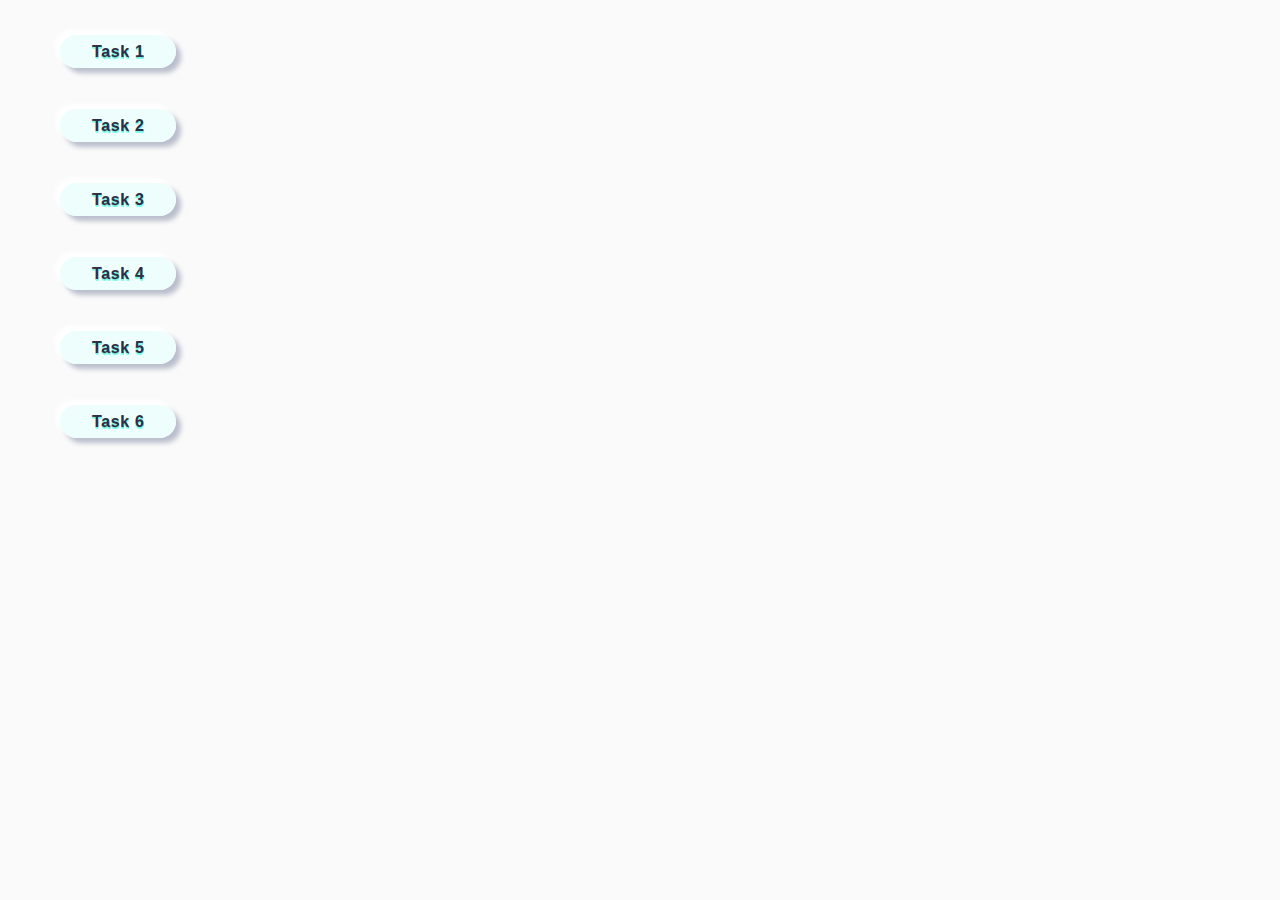
<file: index.html>
<!DOCTYPE html>
<html lang="ru">
  <head>
    <meta charset="UTF-8" />
    <meta http-equiv="X-UA-Compatible" content="IE=edge" />
    <meta name="viewport" content="width=device-width, initial-scale=1.0" />
    <title>Homework 7</title>
    <link
      rel="stylesheet"
      href="https://cdn.jsdelivr.net/npm/modern-normalize@2.0.0/modern-normalize.min.css"
    />
    <link rel="preconnect" href="https://fonts.googleapis.com" />
    <link rel="preconnect" href="https://fonts.gstatic.com" crossorigin />
    <link
      href="https://fonts.googleapis.com/css2?family=Montserrat:wght@400;500;600&display=swap"
      rel="stylesheet"
    />
    <link rel="stylesheet" href="css/common.css" />
  </head>
  <body>
    <ul>
      <li class="main-list">
        <a class="main-link" href="task-1.html">Task 1</a>
      </li>
      <li class="main-list">
        <a class="main-link" href="task-2.html">Task 2</a>
      </li>
      <li class="main-list">
        <a class="main-link" href="task-3.html">Task 3</a>
      </li>
      <li class="main-list">
        <a class="main-link" href="task-4.html">Task 4</a>
      </li>
      <li class="main-list">
        <a class="main-link" href="task-5.html">Task 5</a>
      </li>
      <li class="main-list">
        <a class="main-link" href="task-6.html">Task 6</a>
      </li>
    </ul>
  </body>
</html>
</file>
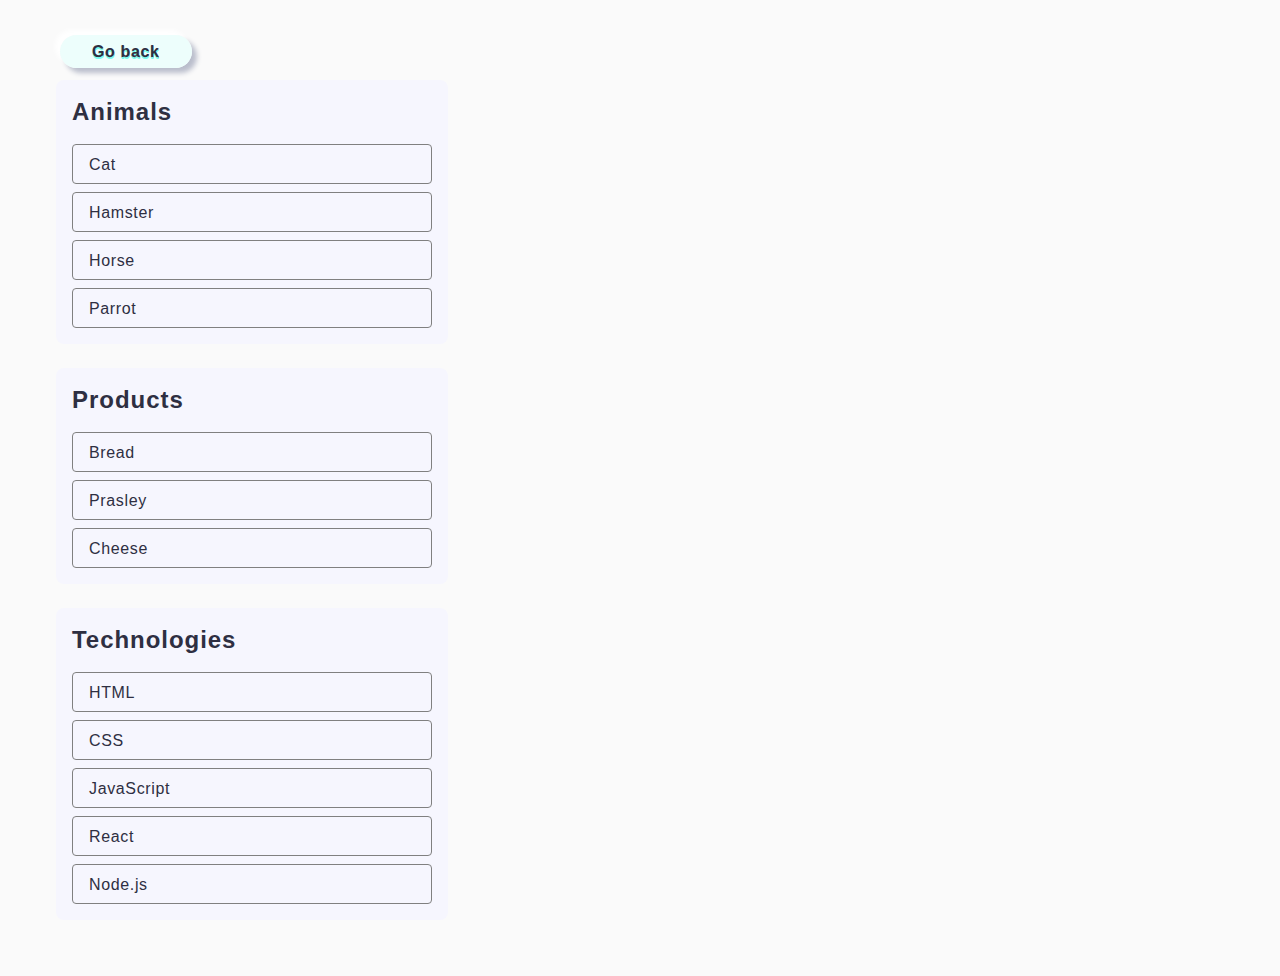
<file: task-1.html>
<!DOCTYPE html>
<html lang="en">
  <head>
    <meta charset="UTF-8" />
    <meta http-equiv="X-UA-Compatible" content="IE=edge" />
    <meta name="viewport" content="width=device-width, initial-scale=1.0" />
    <title>Task 1</title>
    <link rel="stylesheet" href="css/common.css" />
  </head>
  <body>
    <p><a class="main-link" href="index.html">Go back</a></p>

    <ul id="categories">
      <li class="item">
        <h2>Animals</h2>

        <ul>
          <li class="element">Cat</li>
          <li class="element">Hamster</li>
          <li class="element">Horse</li>
          <li class="element">Parrot</li>
        </ul>
      </li>
      <li class="item">
        <h2>Products</h2>

        <ul>
          <li class="element">Bread</li>
          <li class="element">Prasley</li>
          <li class="element">Cheese</li>
        </ul>
      </li>
      <li class="item">
        <h2>Technologies</h2>

        <ul>
          <li class="element">HTML</li>
          <li class="element">CSS</li>
          <li class="element">JavaScript</li>
          <li class="element">React</li>
          <li class="element">Node.js</li>
        </ul>
      </li>
    </ul>

    <script src="js/task-1.js" type="module"></script>
  </body>
</html>
</file>
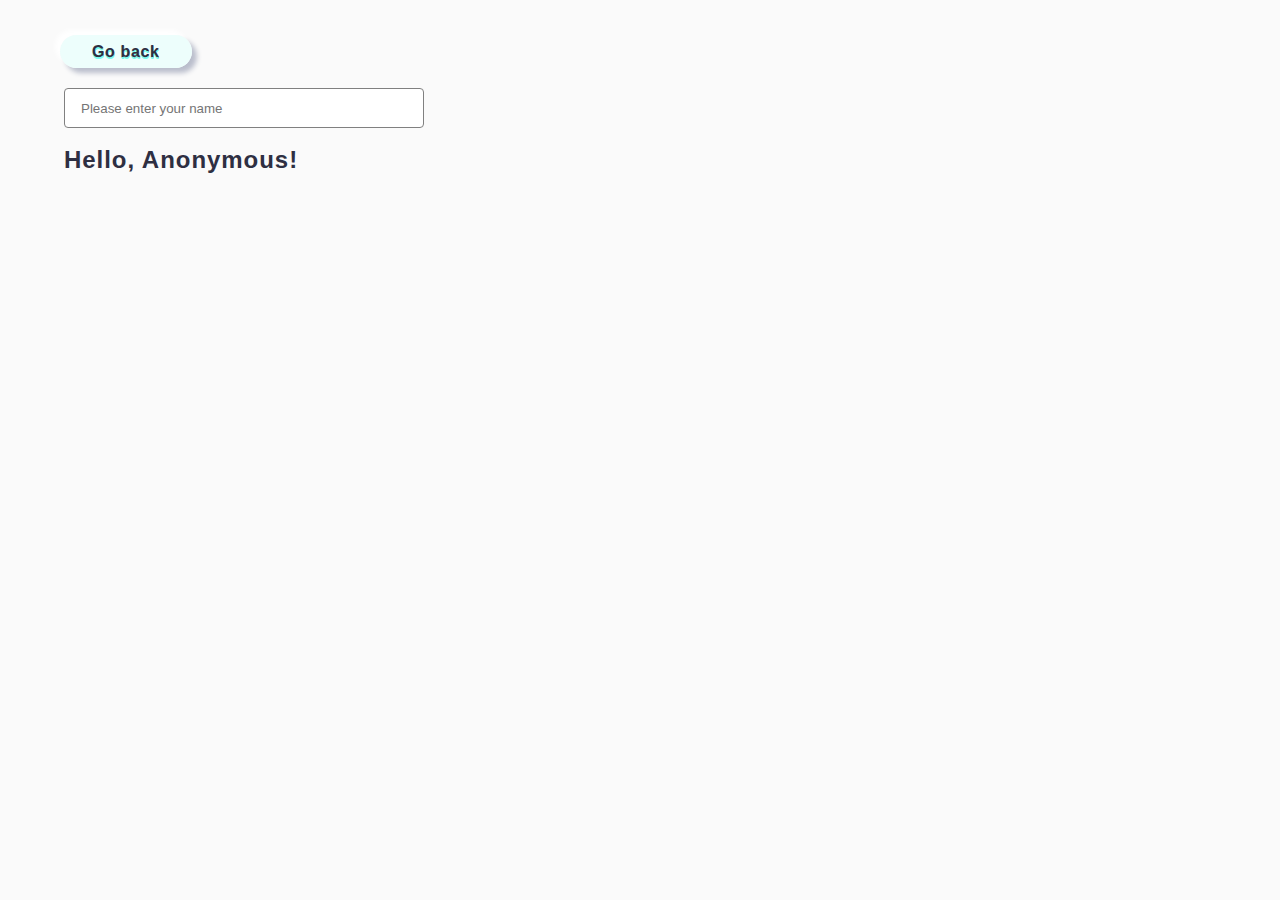
<file: task-3.html>
<!DOCTYPE html>
<html lang="ru">
  <head>
    <meta charset="UTF-8" />
    <meta http-equiv="X-UA-Compatible" content="IE=edge" />
    <meta name="viewport" content="width=device-width, initial-scale=1.0" />
    <title>Task 3</title>
    <link rel="stylesheet" href="css/common.css" />
  </head>
  <body>
    <p><a class="main-link" href="index.html">Go back</a></p>

    <input type="text" id="name-input" placeholder="Please enter your name" />
    <h1>Hello, <span id="name-output">Anonymous</span>!</h1>

    <script src="js/task-3.js" type="module"></script>
  </body>
</html>
</file>
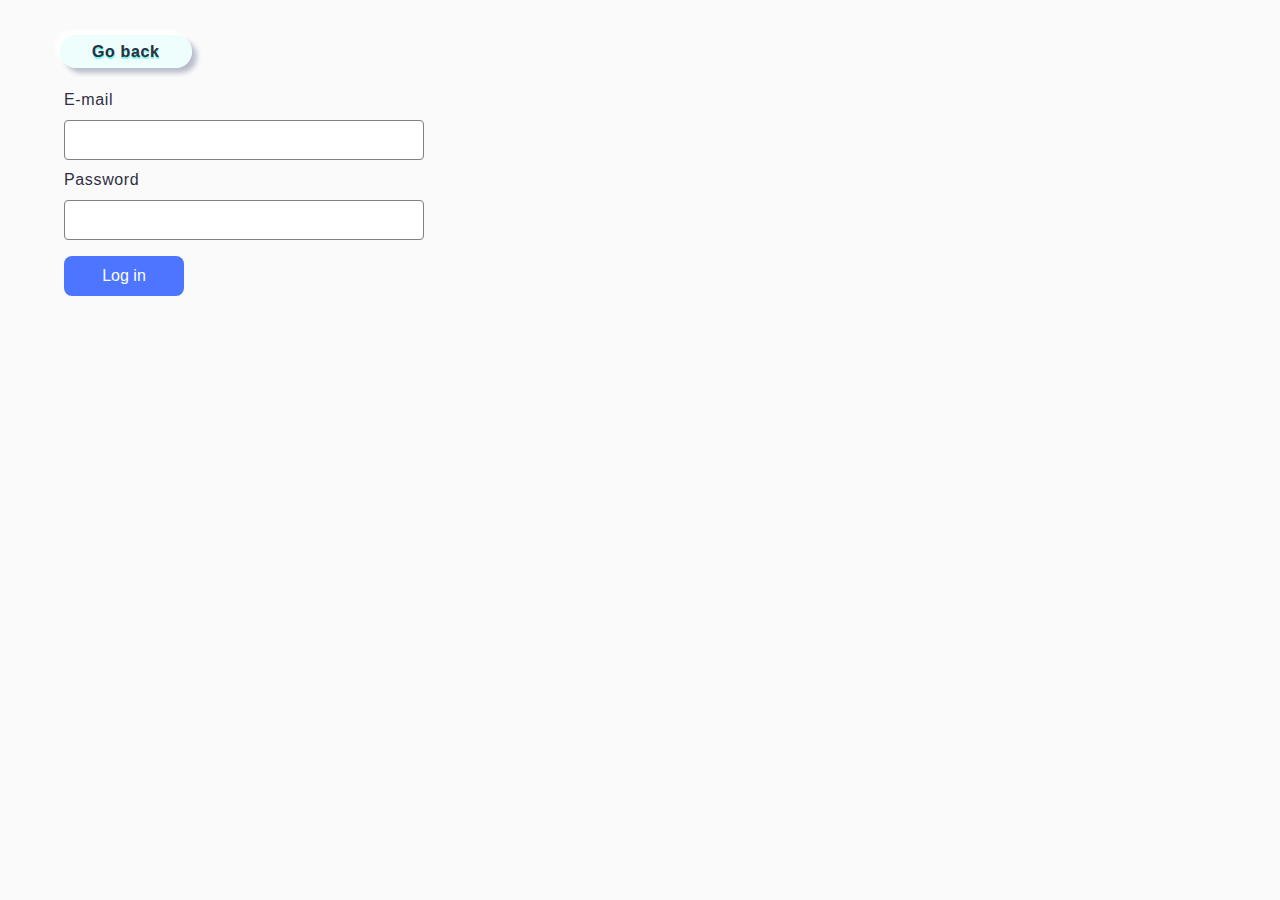
<file: task-4.html>
<!DOCTYPE html>
<html lang="ru">
  <head>
    <meta charset="UTF-8" />
    <meta http-equiv="X-UA-Compatible" content="IE=edge" />
    <meta name="viewport" content="width=device-width, initial-scale=1.0" />
    <title>Task 4</title>
    <link rel="stylesheet" href="css/common.css" />
  </head>
  <body>
    <p><a class="main-link" href="index.html">Go back</a></p>

    <form class="login-form">
      <label>
        E-mail
        <input type="email" name="email" />
      </label>
      <label>
        Password
        <input type="password" name="password" />
      </label>
      <button type="submit">Log in</button>
    </form>

    <script src="js/task-4.js" type="module"></script>
  </body>
</html>
</file>
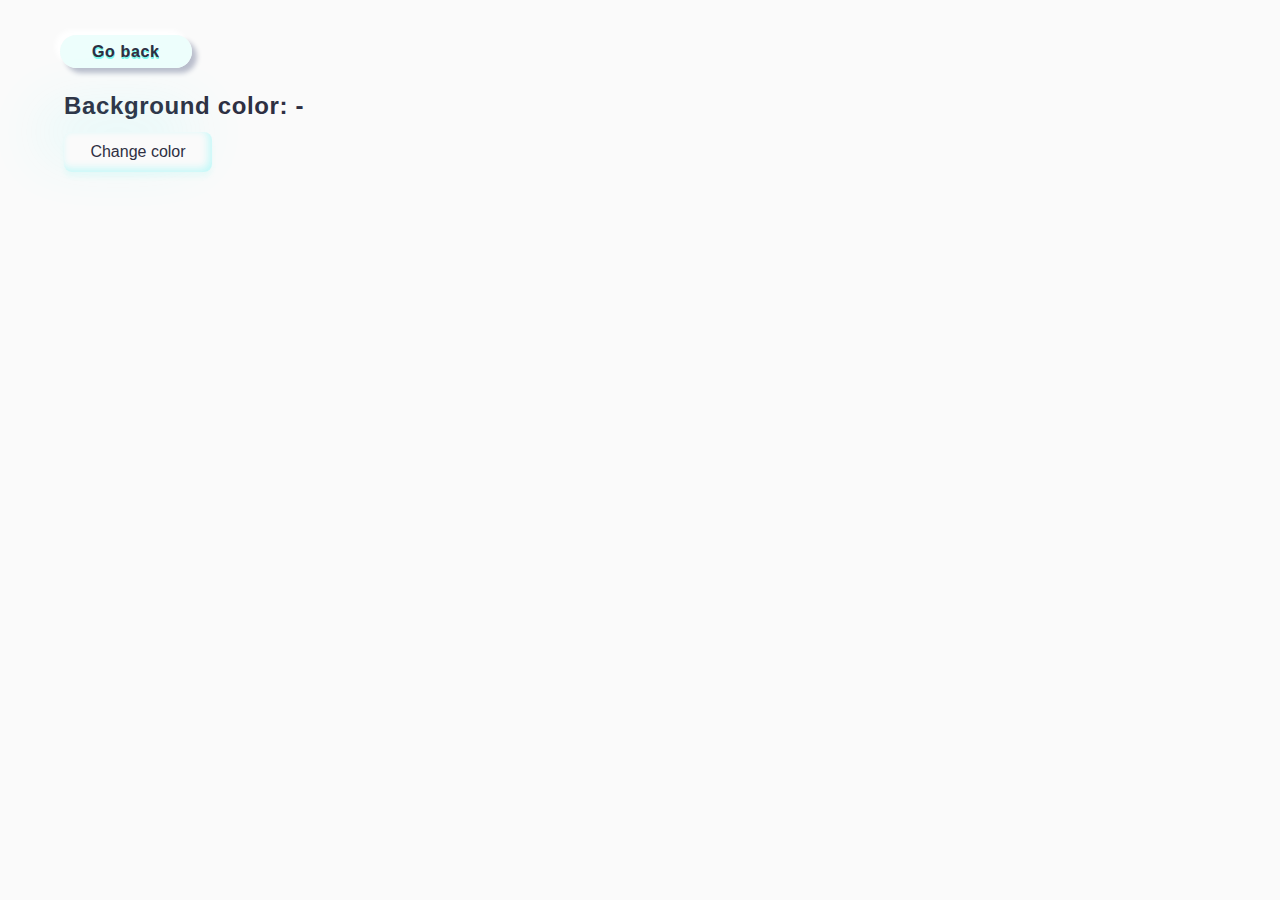
<file: task-5.html>
<!DOCTYPE html>
<html lang="ru">
  <head>
    <meta charset="UTF-8" />
    <meta http-equiv="X-UA-Compatible" content="IE=edge" />
    <meta name="viewport" content="width=device-width, initial-scale=1.0" />
    <title>Task 5</title>
    <link rel="stylesheet" href="css/common.css" />
  </head>
  <body>
    <p><a class="main-link" href="index.html">Go back</a></p>

    <div class="widget">
      <p>Background color: <span class="color">-</span></p>
      <button type="button" class="change-color">Change color</button>
    </div>

    <script src="js/task-5.js" type="module"></script>
  </body>
</html>
</file>
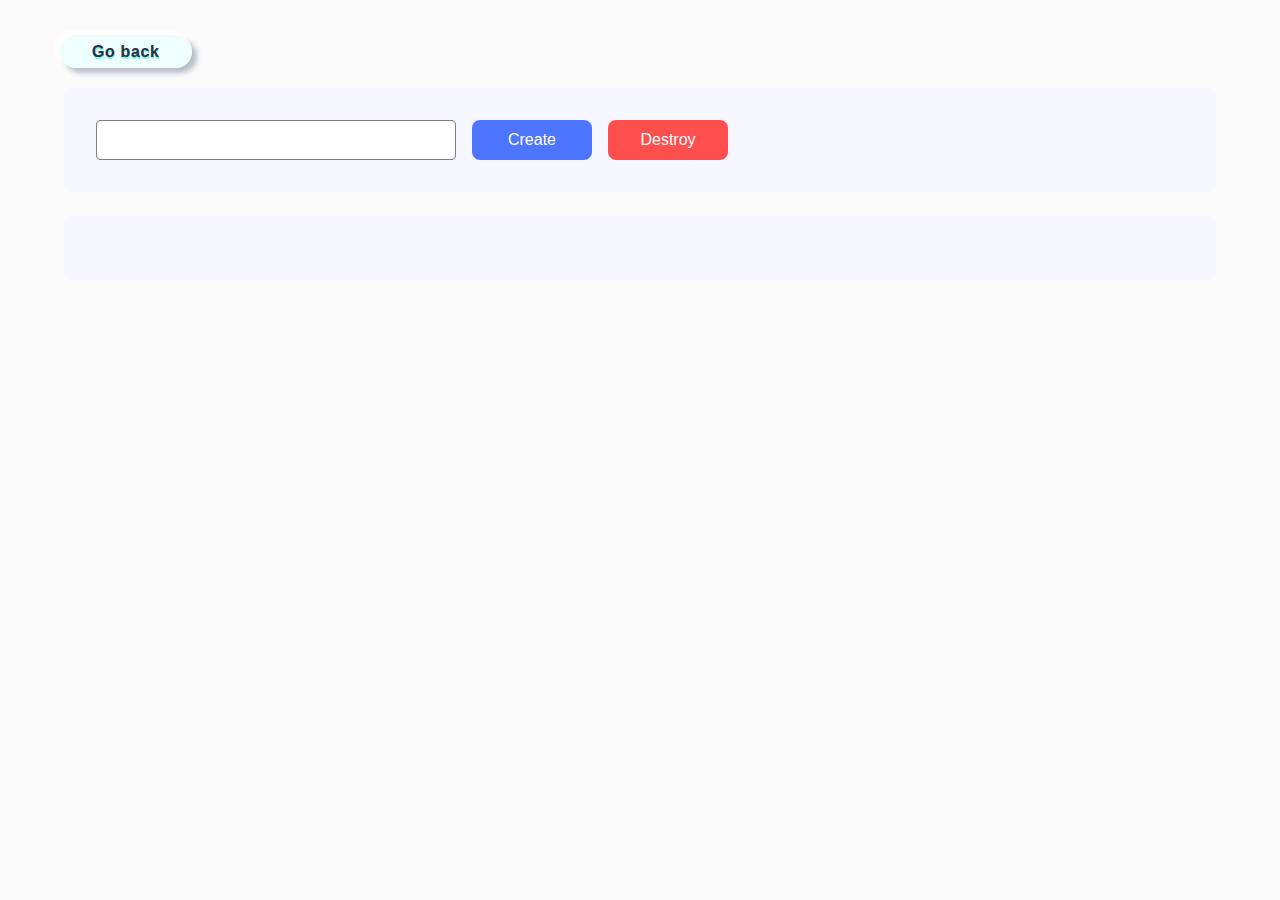
<file: task-6.html>
<!DOCTYPE html>
<html lang="ru">
  <head>
    <meta charset="UTF-8" />
    <meta http-equiv="X-UA-Compatible" content="IE=edge" />
    <meta name="viewport" content="width=device-width, initial-scale=1.0" />
    <title>Task 6</title>
    <link rel="stylesheet" href="css/common.css" />
  </head>
  <body>
    <p><a class="main-link" href="index.html">Go back</a></p>

    <div id="controls">
      <input type="number" min="1" max="100" step="1" />
      <button type="button" data-create>Create</button>
      <button type="button" data-destroy>Destroy</button>
    </div>

    <div id="boxes"></div>

    <script src="js/task-6.js" type="module"></script>
  </body>
</html>
</file>
<file: css/common.css>
* {
  box-sizing: border-box;
}

body {
  margin: 16px;
  font-family: -apple-system, BlinkMacSystemFont, 'Segoe UI', Roboto, Oxygen,
    Ubuntu, Cantarell, 'Open Sans', 'Helvetica Neue', sans-serif;
  -webkit-font-smoothing: antialiased;
  -moz-osx-font-smoothing: grayscale;
  background-color: #fafafa;
  padding: 24px;
  line-height: 1.5;
  letter-spacing: 0.64px;
  font-family: 'Roboto', sans-serif;
  font-weight: 400;
  font-size: 16px;
  color: #2E2F42;
}
/** 
  |============================ 
  | Reset
  |============================ 
*/

*,
*::before,
*::after {
  box-sizing: border-box;
}

h1,
h2,
h3,
h4,
h5,
h6,
p {
  margin-top: 0;
  margin-bottom: 0;
}

h1,
h2 {
  font-size: 24px;
  font-weight: 600;
  line-height: 1.33;
  letter-spacing: 0.96px;
}

ul{
  margin-top: 0;
  margin-bottom: 0;
  padding-left: 0;
}

a {
  text-decoration: none;
  color: currentColor;
}

li {
  list-style: none;
}

/**
  |============================
  | Main "Index"
  |============================
*/

.main-list {
  margin-bottom: 50px;
}

.main-link {
  margin: 20px;
  padding: 8px 32px;
  border-radius: 20px;
  
  font-size: 16px;
  font-weight: 600;
  text-align: center;
  text-shadow: 0 2px rgb(122, 252, 239), 0 1px #777;
  background-color: rgb(237, 254, 252);
  
  box-shadow: -5px -5px 5px #fff, 5px 5px 5px #babecc;
  transition: all 0.2s ease-in-out;
  cursor: pointer;
}

.main-link:hover {
  box-shadow: -2px -2px 15px #fff, 2px 2px 15px #babecc;
}

.main-link:active {
  box-shadow: outset 1px 1px 15px #babecc, outset -1px -1px 15px #fff;
}

/**
  |============================
  | Task 1
  |============================
*/

#categories {
  display: inline-flex;
  padding: 16px;
  flex-direction: column;
  align-items: flex-start;
  gap: 24px;
}

.item {
  display: flex;
  padding: 16px;
  flex-direction: column;
  align-items: flex-start;
  background-color: #F6F6FE;
  width: 392px;
  height: 100%;
  border-radius: 8px;
  border: none;
  gap: 16px;
  margin-bottom: 0;
}

.element {
  padding-left: 16px;
  padding-top: 8px;
  padding-bottom: 8px;
  list-style: none;
  width: 360px;
  height: 40px;

  border-radius: 4px;
  border: 1px solid #808080;
}

.element:not(:last-child) {
  margin-bottom: 8px;
}

/**
  |============================
  | Task 2
  |============================
*/

.gallery {
  display: flex;
  gap: 48px 24px;
  flex-wrap: wrap;
  padding: 76px 132px; 
  justify-content: center;
  align-items: center;
  
}

.gallery>li {
  transform: scale(1);
  box-shadow: 0px 5px 5px rgba(108, 242, 240, 0.1), -20px -20px 60px rgba(64, 245, 245, 0.14); 
  transition: all 250ms ease-in;
  border-radius: 4px; 
}

.gallery>li:hover {
  z-index: 2;
  box-shadow: 20px 20px 60px #d9d9d9, -20px -20px 60px #c4f2f4;
  transition: all 250ms ease-in;
  transform: scale(1.3);
}

img {
    display: block;
    object-fit: cover;
    object-position: center;
}

/**
  |============================
  | Task 3
  |============================
*/

input#name-input {
  margin: 24px;
  margin-bottom: 0;
}

h1 {
  margin: 24px;
  margin-top: 16px;
}

/**
  |============================
  | Task 4
  |============================
*/

.login-form {
  margin: 24px;
  display: flex;
  flex-direction: column;
  align-items: flex-start;
  gap: 8px;
}

label {
  display: flex;
  flex-direction: column;
  align-items: flex-start;
  gap: 8px;

  font-size: 16px;
  font-style: normal;
  font-weight: 400;
  line-height: 1.5;
  letter-spacing: 0.64px;
}

input {
  width: 360px;
  height: 40px;
  padding: 8px 140px 8px 16px;
  border: 1px solid #808080;
  border-radius: 4px;
}

button {
  font-family: inherit;
  cursor: pointer;
  margin-top: 8px;
  padding: 8px 16px;
  border-radius: 8px;
  background-color: #4E75FF;
  border: none;

  width: 120px;
  height: 40px;

  color: #FFF;
  font-weight: 500;
  font-size: 16px;
}

/**
  |============================
  | Task 5
  |============================
*/

.widget {
  margin: 24px;
  font-size: 24px;
  font-weight: 600;
  display: flex;
  flex-direction: column;
  align-items: flex-start;
  gap: 8px;
}

.change-color {
  background-color: transparent;
  color:inherit;
  width: 148px;
  box-shadow: 0px 5px 5px rgba(108, 242, 240, 0.1), -20px -20px 60px rgba(64, 245, 245, 0.14), inset -3px -3px 8px rgb(192, 248, 248);
    transition: all 250ms ease-in;
}

.change-color:hover {
  z-index: 2;
    box-shadow: 20px 20px 60px #d9d9d9, -2px -2px 5px #c4f2f4, inset -3px -3px 8px rgb(192, 248, 248);
    transition: all 250ms ease-in;
    transform: scale(1.3);
}

/**
  |============================
  | Task 6
  |============================
*/

#controls {
  margin: 24px;
  padding: 32px;
  display: flex;
  align-items: center;
  gap: 16px;

  border-radius: 8px;
  background-color: #F6F6FE;
}

[type='button'] {
  margin: 0;
}

#boxes {
  margin: 24px;
  display: flex;
  padding: 32px;
  flex-wrap: wrap;
  align-items: flex-start;
  gap: 16px;
  border-radius: 8px;
  background-color: #F6F6FE;
}

button[data-destroy] {
  background-color: #FF4E4E;
}
</file>
